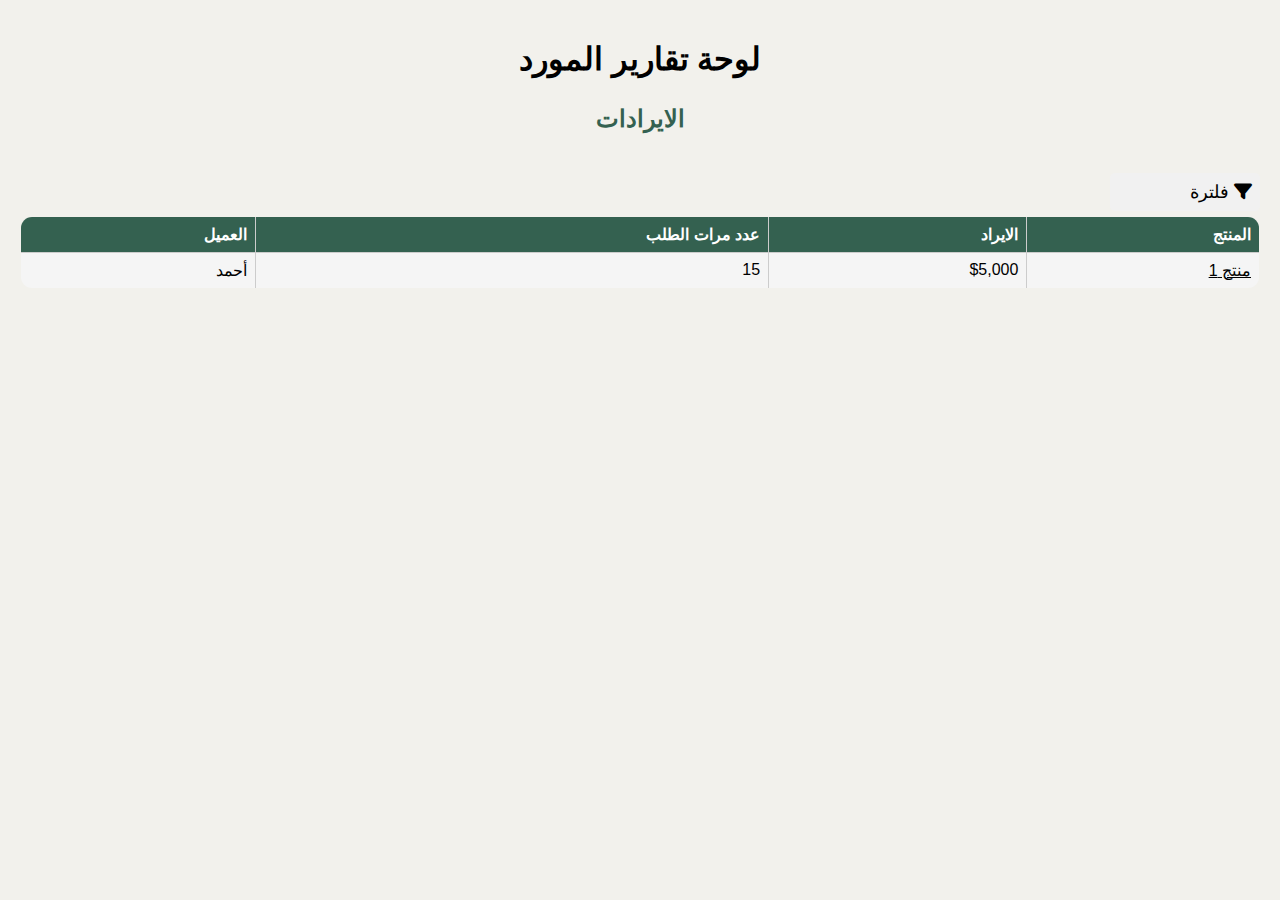
<file: index.html>
<!DOCTYPE html>
<html lang="ar" dir="rtl">
  <head>
    <meta charset="UTF-8" />
    <meta name="viewport" content="width=device-width, initial-scale=1.0" />
    <title>Document</title>
    <link rel="stylesheet" href="style.css" />
    <link rel="preconnect" href="https://fonts.googleapis.com" />
    <link rel="preconnect" href="https://fonts.gstatic.com" crossorigin />
    <link
      href="https://fonts.googleapis.com/css2?family=Cairo:wght@200..1000&family=Cascadia+Code:ital,wght@0,200..700;1,200..700&family=Noto+Naskh+Arabic:wght@400..700&display=swap"
      rel="stylesheet"
    />
    <link
      rel="stylesheet"
      href="https://cdnjs.cloudflare.com/ajax/libs/font-awesome/6.5.0/css/all.min.css"
    />
  </head>
  <body>
    <h2>لوحة تقارير المورد</h2>

    <div id="tabs">
      <div class="tab active">الايرادات</div>
    </div>

    <div id="category1" class="table-container active">
      <div class="filterDetails">
        <div>
          <button class="filter-toggle" onclick="toggleFilters()">
            <i class="fa-solid fa-filter"></i> فلترة
          </button>

          <div class="filters" id="filterSection">
            <input
              type="text"
              id="filterProduct"
              placeholder="فلترة حسب المنتج..."
              onkeyup="filterTable()"
            />
            <br />
            <input
              type="text"
              id="filterCustomer"
              placeholder="فلترة حسب العميل..."
              onkeyup="filterTable()"
            />
          </div>
        </div>
      </div>

      <table id="revenueTable">
        <thead>
          <tr>
            <th>المنتج</th>
            <th>الايراد</th>
            <th>عدد مرات الطلب</th>
            <th>العميل</th>
          </tr>
        </thead>
        <tbody>
          <tr>
            <td class="prodA clickable">منتج 1</td>
            <td>$5,000</td>
            <td>15</td>
            <td class="clientA">أحمد</td>
          </tr>
        </tbody>
      </table>
    </div>

    <script src="main.js"></script>
  </body>
</html>
</file>
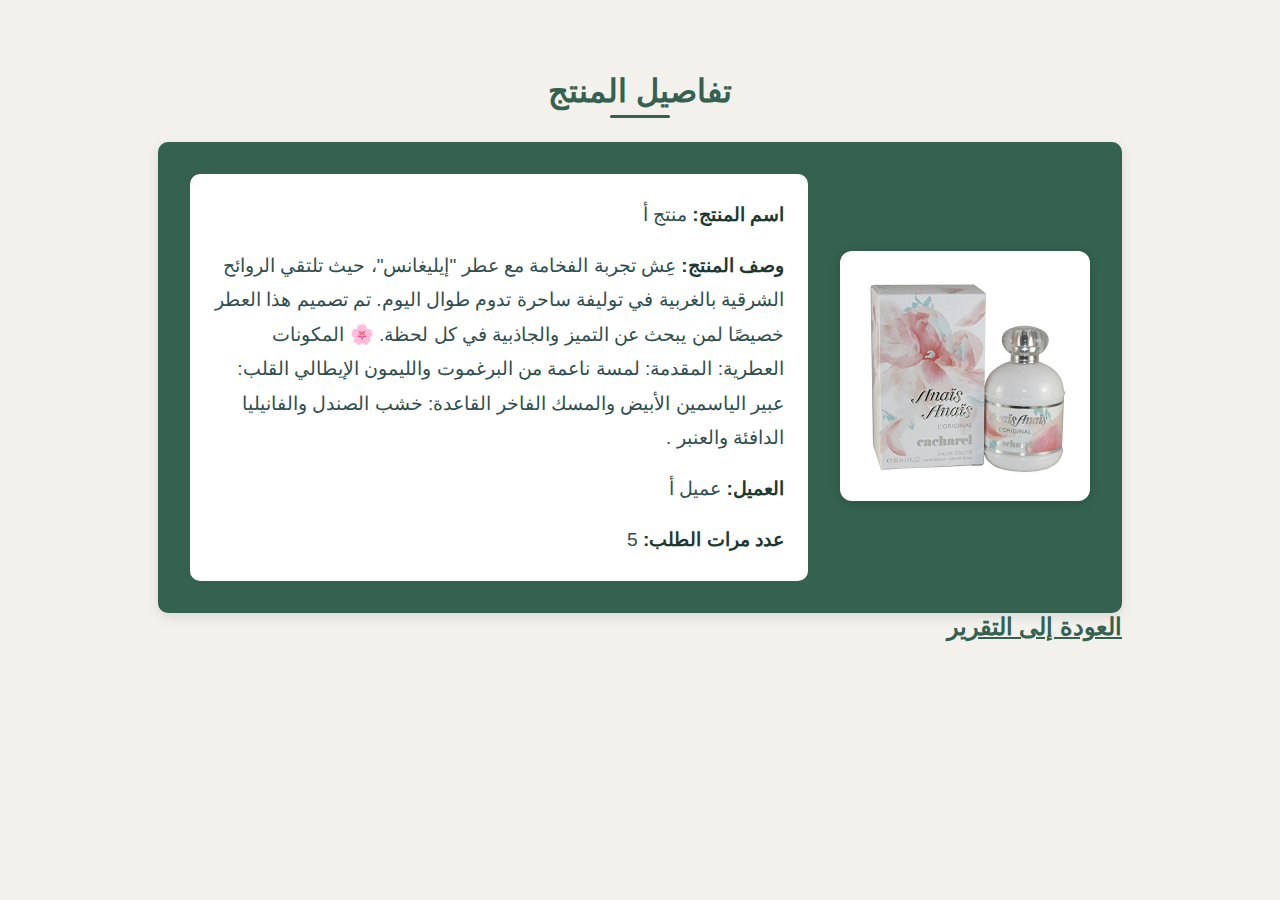
<file: pages/details.html>
<!DOCTYPE html>
<html lang="ar" dir="rtl">
  <head>
    <meta charset="UTF-8" />
    <meta name="viewport" content="width=device-width, initial-scale=1.0" />
    <title>Document</title>
    <link rel="stylesheet" href="../style.css" />
  </head>
  <body>
    <div class="details-page">
      <h2>تفاصيل المنتج</h2>
      <div class="product-details greenBg">
        <div class="product-image">
          <img src="../images/perfumes.jpeg" alt="Product Image" />
        </div>
        <div class="product-info">
          <div class="padding">
            <span class="bold">اسم المنتج:</span>
            <span class="prodOne"> منتج أ </span>
          </div>
          <div class="padding">
            <span class="bold">وصف المنتج: </span> عِش تجربة الفخامة مع عطر
            "إيليغانس"، حيث تلتقي الروائح الشرقية بالغربية في توليفة ساحرة تدوم
            طوال اليوم. تم تصميم هذا العطر خصيصًا لمن يبحث عن التميز والجاذبية
            في كل لحظة. 🌸 المكونات العطرية: المقدمة: لمسة ناعمة من البرغموت
            والليمون الإيطالي القلب: عبير الياسمين الأبيض والمسك الفاخر القاعدة:
            خشب الصندل والفانيليا الدافئة والعنبر .
          </div>

          <div class="padding">
            <span class="bold">العميل:</span>
            <span class="clientOne"> عميل أ </span>
          </div>
          <div><span class="bold">عدد مرات الطلب:</span> <span> 5 </span></div>
        </div>
      </div>
      <a class="tab active" href="../index.html">العودة إلى التقرير</a>
    </div>

    <script src="../js/details.js"></script>
  </body>
</html>
</file>
<file: style.css>
/* .container {
  padding-left: 2rem;
  padding-right: 2rem;
}

table {
  width: 100%;
  border-collapse: separate;
  border-spacing: 0;
  border: 1px solid #e0e0e0;
  border-radius: 12px;
  overflow: hidden;

  font-family: "Tajawal", sans-serif;

  background-color: rgb(255, 255, 255);
  box-shadow: 0 1px 4px rgba(0, 0, 0, 0.03);
}

.bg-grey {
  background-color: rgb(245, 244, 244);
}

.mainTitle {
  font-family: "Tajawal", sans-serif;
  font-weight: 700;
  font-size: 1.2rem;
  text-align: center;
}

th,
td {
  padding: 1rem;
  text-align: start;
  border-bottom: 1px solid #f0f0f0;
}

thead th {
  background-color: #8bbd8e;
  color: #ffffff;
  font-weight: bold;
  border-bottom: 2px solid #e0e0e0;
}

tbody tr:hover {
  background-color: #f9f9f9;
  transition: background-color 0.3s ease;
}

tbody tr:last-child td {
  border-bottom: none;
} */

.tab {
  font-size: 1.5rem;
  font-weight: 700;
  color: #346150;
}

.table-container {
  display: none;
  margin-top: 20px;
  width: 100%;
}
.table-container.active {
  display: block;
}

table,
th,
td {
  border: 1px solid #346150;
  padding: 8px;
  text-align: right;
}

table {
  border-collapse: separate;
  border-spacing: 0;
  border: 1px solid #545454;
  border-radius: 12px;
  overflow: hidden;
  width: 100%;
}

h2 {
  text-align: center;
  font-family: "Tajawal", sans-serif;
  font-weight: 700;
  font-size: 2rem;
  margin-top: 20px;
}

body {
  font-family: "Tajawal", sans-serif;
  background-color: #f2f1ec;
  margin: 0;
  padding: 20px;
  display: flex;
  flex-direction: column;
  align-items: center;
}

.filter-toggle {
  cursor: pointer;
  font-size: 18px;
  background-color: #f1f1f1;
  padding: 8px;
  border: none;
  text-align: right;
  width: 150px;
  border-radius: 5px;
  margin-bottom: 5px;
}

.filters {
  display: none;
  margin-bottom: 10px;
  animation: slideDown 0.3s ease-in-out;
}

input {
  margin: 5px 0;
  padding: 5px;
  width: 200px;
}

table {
  border-collapse: collapse;
  width: 100%;
}

th,
td {
  border: 1px solid #ccc;
  padding: 8px;
}

@keyframes slideDown {
  from {
    opacity: 0;
    transform: translateY(-10px);
  }
  to {
    opacity: 1;
    transform: translateY(0);
  }
}

th {
  background-color: #346150;
  color: white;
}

td {
  background-color: whitesmoke;
}

.filterDetails {
  display: flex;
  flex-direction: row;
  align-items: center;
  justify-content: space-between;
  margin-top: 20px;
}

/* page 02 */

.details-page {
  color: #346150;
  padding: 2rem;
}

.details-page h2 {
  text-align: center;
  font-size: 2rem;
  margin-bottom: 2rem;
  color: #346150;
  position: relative;
}

.details-page h2::after {
  content: "";
  position: absolute;
  bottom: -8px;
  right: 0;
  left: 0;
  margin: auto;
  height: 3px;
  width: 60px;
  background-color: #346150;
  border-radius: 2px;
}

.product-details {
  background-color: #346150;
  border-radius: 10px;
  box-shadow: 0 4px 12px rgba(0, 0, 0, 0.1);
  display: flex;
  flex-wrap: wrap;
  padding: 2rem;
  gap: 2rem;
  max-width: 900px;
  margin: auto;
  justify-content: center;
  align-items: center;
}

.product-image {
  width: 250px;
  max-width: 100%;
}

.product-image img {
  width: 100%;
  height: auto;
  border-radius: 12px;
  box-shadow: 0 2px 10px rgba(0, 0, 0, 0.15);
}

.product-info {
  flex: 1;
  font-size: 1.2rem;
  line-height: 1.8;
  background-color: #fff;
  padding: 1.5rem;
  border-radius: 10px;
  color: #2f4f4f;
}

.padding {
  margin-bottom: 1rem;
}

.bold {
  font-weight: bold;
  color: #1e3932;
}

@media (max-width: 768px) {
  .product-details {
    flex-direction: column;
    padding: 1rem;
  }

  .product-info {
    font-size: 1rem;
    padding: 1rem;
  }

  .details-page h2 {
    font-size: 1.5rem;
  }
}

.clickable {
  cursor: pointer;
  text-decoration: underline;
}
</file>
